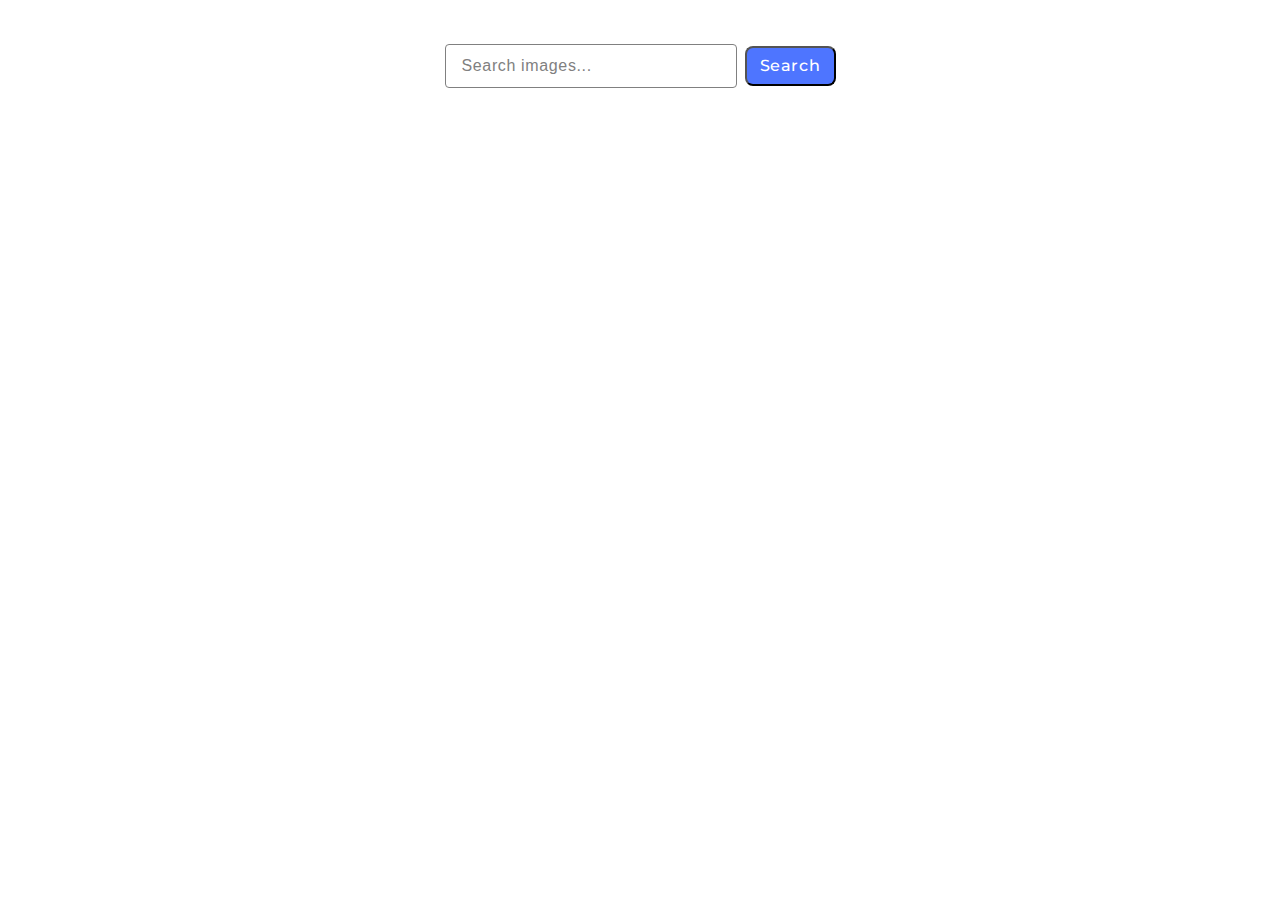
<file: src/index.html>
<!DOCTYPE html>
<html lang="en">
  <head>
    <meta charset="UTF-8" />
    <link rel="icon" type="image/svg+xml" href="/favicon.svg" />
    <meta name="viewport" content="width=device-width, initial-scale=1.0" />
    <title>Vanilla App Template</title>
      <link
      href="https://fonts.googleapis.com/css2?family=Montserrat:wght@400;500;600;700&display=swap"
      rel="stylesheet"
    />
    <link rel="stylesheet" href="./css/styles.css" />
  </head>
  <body>
   <body>
    <div class="container">
      <form class="form">
        <label>
          <input 
            type="text"
            name="search-text"
            placeholder="Search images..."
            required
          />
        </label>
        <button type="submit">Search</button>
      </form>
      <span class="loader hidden"></span>
      <ul class="gallery"></ul>
    </div>
    <script type="module" src="./main.js"></script>
  </body>
</html>
</file>
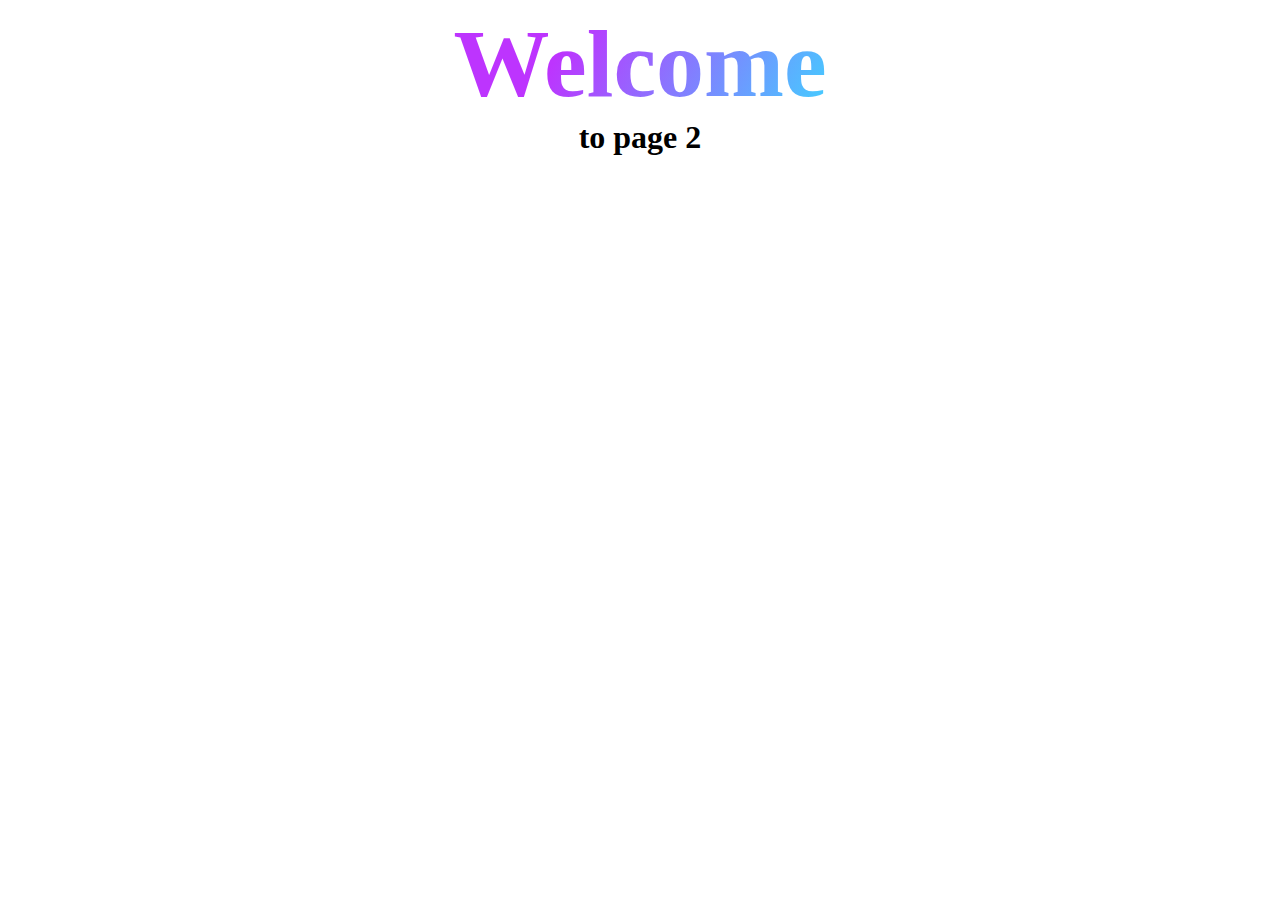
<file: src/page-2.html>
<!DOCTYPE html>
<html lang="en">
  <head>
    <meta charset="UTF-8" />
    <meta http-equiv="X-UA-Compatible" content="IE=edge" />
    <meta name="viewport" content="width=device-width, initial-scale=1.0" />
    <title>Page 2</title>
    <link rel="stylesheet" href="./css/styles.css" />
  </head>
  <body>
    <load
      src="./partials/header.html"
      icon-path="./img/sprite.svg#logo"
      highlight-act="active"
    />

    <main>
      <div class="container">
        <h1 class="main-title">
          <span class="main-title-gradient">Welcome</span> to page 2
        </h1>
        <load src="./partials/back-link.html" />
      </div>
    </main>

    <load src="./partials/footer.html" />
  </body>
</html>
</file>
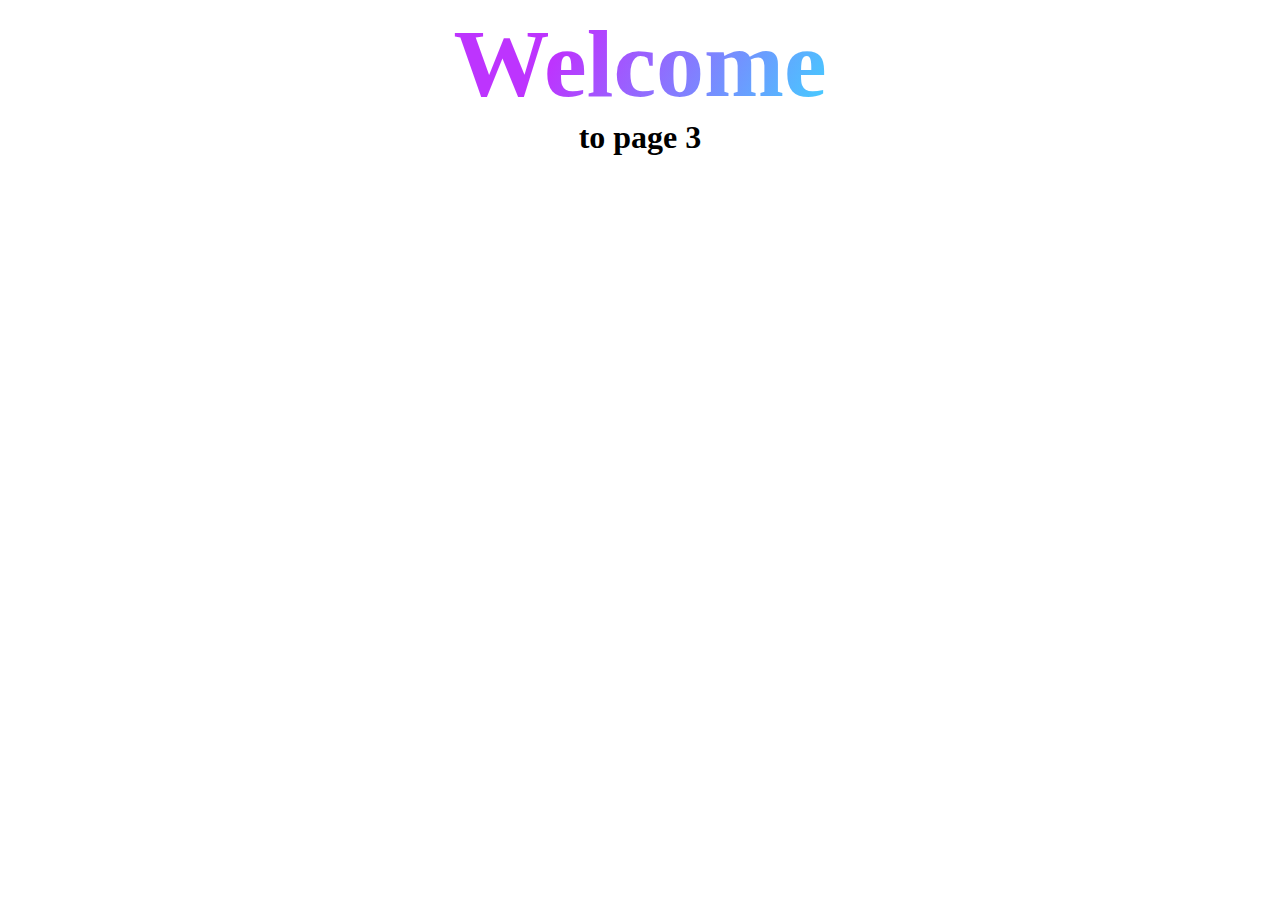
<file: src/page-3.html>
<!DOCTYPE html>
<html lang="en">
  <head>
    <meta charset="UTF-8" />
    <meta http-equiv="X-UA-Compatible" content="IE=edge" />
    <meta name="viewport" content="width=device-width, initial-scale=1.0" />
    <title>Page 3</title>
    <link rel="stylesheet" href="./css/styles.css" />
  </head>
  <body>
    <load
      src="./partials/header.html"
      icon-path="./img/sprite.svg#logo"
      highlight-curr="active"
    />

    <main>
      <div class="container">
        <h1 class="main-title">
          <span class="main-title-gradient">Welcome</span> to page 3
        </h1>
        <load src="./partials/back-link.html" />
      </div>
    </main>

    <load src="./partials/footer.html" />
  </body>
</html>
</file>
<file: src/css/styles.css>
/**
  |============================
  | include css partials with
  | default @import url()
  |============================
*/
/* Common styles */
@import url('./reset.css');
@import url('./base.css');
@import url('./container.css');
@import url('./animations.css');

/* Sections style */
@import url('./header.css');
@import url('./vite-promo.css');
@import url('./badges.css');
@import url('./back-link.css');
@import url('./footer.css');
</file>
